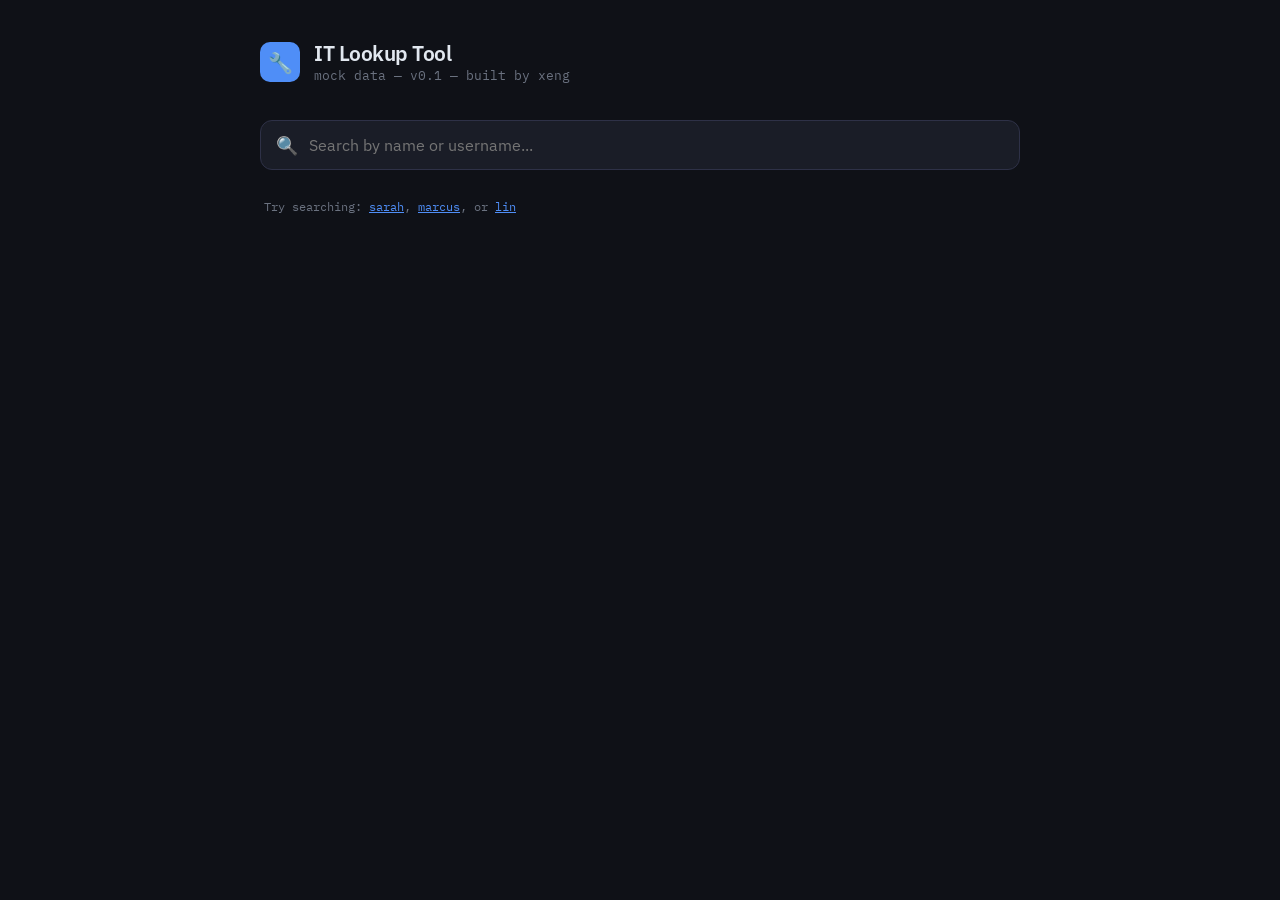
<file: index.html>
<!DOCTYPE html>
<html lang="en">
<head>
  <meta charset="UTF-8" />
  <meta name="viewport" content="width=device-width, initial-scale=1.0" />
  <title>IT Lookup Tool</title>
  <link rel="stylesheet" href="styles.css" />
</head>
<body>
  <div class="container">
    <header>
      <div class="logo">🔧</div>
      <div>
        <h1>IT Lookup Tool</h1>
        <p>mock data — v0.1 — built by xeng</p>
      </div>
    </header>

    <div class="search-wrap">
      <span class="search-icon">🔍</span>
      <input
        type="text"
        id="search-input"
        placeholder="Search by name or username..."
        oninput="searchUser()"
      />
    </div>
    <p class="hint">
      Try searching:
      <span onclick="quickSearch('sarah')">sarah</span>,
      <span onclick="quickSearch('marcus')">marcus</span>, or
      <span onclick="quickSearch('lin')">lin</span>
    </p>

    <div id="no-results">⚠ no user found — try a different name</div>

    <div id="results">
      <p class="section-label first">User</p>
      <div class="user-card">
        <div class="avatar" id="user-avatar"></div>
        <div class="user-info">
          <h2 id="user-name"></h2>
          <p id="user-meta"></p>
        </div>
        <span class="badge" id="user-status"></span>
      </div>

      <p class="section-label">Device Details</p>
      <div class="device-grid">
        <div class="device-item">
          <div class="label">Hostname</div>
          <div class="value mono" id="d-hostname"></div>
        </div>
        <div class="device-item">
          <div class="label">Operating System</div>
          <div class="value" id="d-os"></div>
        </div>
        <div class="device-item">
          <div class="label">BIOS Version</div>
          <div class="value mono" id="d-bios"></div>
        </div>
        <div class="device-item">
          <div class="label">Lease / Equipment Expiration</div>
          <div class="value" id="d-lease"></div>
        </div>
        <div class="device-item">
          <div class="label">Last Seen</div>
          <div class="value" id="d-lastseen"></div>
        </div>
        <div class="device-item">
          <div class="label">Last Device Check-in</div>
          <div class="value" id="d-checkin"></div>
        </div>
        <div class="device-item">
          <div class="label">Last User Login</div>
          <div class="value" id="d-lastlogin"></div>
        </div>
        <div class="device-item">
          <div class="label">Disk Usage</div>
          <div class="value" id="d-disk"></div>
        </div>
        <div class="device-item">
          <div class="label">RAM</div>
          <div class="value" id="d-ram"></div>
        </div>
        <div class="device-item">
          <div class="label">Antivirus</div>
          <div class="value" id="d-av"></div>
        </div>
        <div class="device-item full">
          <div class="label">Installed Applications</div>
          <ul class="app-list" id="d-apps"></ul>
        </div>
      </div>

      <p class="section-label">Action History</p>
      <div class="history-list" id="action-history-list"></div>

      <p class="section-label">Create Ticket</p>
      <div class="ticket-section">
        <h3>Select issue type</h3>
        <div class="ticket-types">
          <button class="ticket-btn" onclick="selectTicket(this)">Password Reset</button>
          <button class="ticket-btn" onclick="selectTicket(this)">Software Install</button>
          <button class="ticket-btn" onclick="selectTicket(this)">Hardware Issue</button>
          <button class="ticket-btn" onclick="selectTicket(this)">Network Problem</button>
          <button class="ticket-btn" onclick="selectTicket(this)">Other</button>
        </div>

        <textarea id="ticket-notes" placeholder="Add notes (optional)..."></textarea>

        <button class="btn-submit" onclick="submitTicket()">
          <span>🎫</span> Submit Ticket
        </button>

        <div class="success-toast" id="ticket-success"></div>
      </div>

      <p class="section-label">All Tickets</p>
      <div id="IT_Tool_Tickets"></div>
    </div>
  </div>

  <script src="script.js"></script>
</body>
</html>
</file>
<file: styles.css>
@import url('https://fonts.googleapis.com/css2?family=IBM+Plex+Mono:wght@400;600&family=IBM+Plex+Sans:wght@400;500;600&display=swap');

:root {
  --bg: #0f1117;
  --surface: #1a1d27;
  --border: #2e3147;
  --accent: #4f8ef7;
  --accent2: #22d3a5;
  --warn: #f7854f;
  --text: #e2e8f0;
  --muted: #6b7280;
  --font-main: 'IBM Plex Sans', sans-serif;
  --font-mono: 'IBM Plex Mono', monospace;
}

* {
  margin: 0;
  padding: 0;
  box-sizing: border-box;
}

body {
  background: var(--bg);
  color: var(--text);
  font-family: var(--font-main);
  min-height: 100vh;
  padding: 40px 20px;
}

.container {
  max-width: 760px;
  margin: 0 auto;
}

header {
  display: flex;
  align-items: center;
  gap: 14px;
  margin-bottom: 36px;
}

.logo {
  width: 40px;
  height: 40px;
  background: var(--accent);
  border-radius: 10px;
  display: flex;
  align-items: center;
  justify-content: center;
  font-size: 20px;
}

header h1 {
  font-size: 1.3rem;
  font-weight: 600;
  letter-spacing: -0.5px;
}

header p {
  font-size: 0.8rem;
  color: var(--muted);
  font-family: var(--font-mono);
}

.search-wrap {
  position: relative;
  margin-bottom: 28px;
}

.search-wrap input {
  width: 100%;
  padding: 14px 18px 14px 48px;
  background: var(--surface);
  border: 1px solid var(--border);
  border-radius: 12px;
  color: var(--text);
  font-family: var(--font-main);
  font-size: 1rem;
  outline: none;
  transition: border-color 0.2s;
}

.search-wrap input:focus {
  border-color: var(--accent);
}

.search-icon {
  position: absolute;
  left: 16px;
  top: 50%;
  transform: translateY(-50%);
  color: var(--muted);
  font-size: 18px;
  pointer-events: none;
}

.hint {
  font-size: 0.78rem;
  color: var(--muted);
  font-family: var(--font-mono);
  margin-top: 8px;
  margin-left: 4px;
}

.hint span {
  color: var(--accent);
  cursor: pointer;
  text-decoration: underline;
}

#results {
  display: none;
}

.section-label {
  font-size: 0.7rem;
  font-family: var(--font-mono);
  color: var(--muted);
  text-transform: uppercase;
  letter-spacing: 1.5px;
  margin-bottom: 12px;
}

.section-label.first {
  margin-top: 28px;
}

.user-card {
  background: var(--surface);
  border: 1px solid var(--border);
  border-radius: 14px;
  padding: 20px 24px;
  margin-bottom: 16px;
  display: flex;
  align-items: center;
  gap: 18px;
  animation: fadeIn 0.3s ease;
}

.avatar {
  width: 48px;
  height: 48px;
  border-radius: 50%;
  background: linear-gradient(135deg, var(--accent), var(--accent2));
  display: flex;
  align-items: center;
  justify-content: center;
  font-size: 1.2rem;
  font-weight: 600;
  flex-shrink: 0;
}

.user-info h2 {
  font-size: 1rem;
  font-weight: 600;
}

.user-info p {
  font-size: 0.82rem;
  color: var(--muted);
  margin-top: 2px;
}

.badge {
  margin-left: auto;
  font-size: 0.7rem;
  font-family: var(--font-mono);
  padding: 4px 10px;
  border-radius: 20px;
  font-weight: 600;
}

.badge.active {
  background: rgba(34, 211, 165, 0.15);
  color: var(--accent2);
}

.badge.offline {
  background: rgba(107, 114, 128, 0.2);
  color: var(--muted);
}

.device-grid {
  display: grid;
  grid-template-columns: 1fr 1fr;
  gap: 12px;
  margin-bottom: 24px;
}

.device-item {
  background: var(--surface);
  border: 1px solid var(--border);
  border-radius: 12px;
  padding: 16px 18px;
  animation: fadeIn 0.3s ease 0.1s both;
}

.device-item .label {
  font-size: 0.7rem;
  font-family: var(--font-mono);
  color: var(--muted);
  text-transform: uppercase;
  letter-spacing: 1px;
  margin-bottom: 6px;
}

.device-item .value {
  font-size: 0.95rem;
  font-weight: 500;
}

.device-item.full {
  grid-column: 1 / -1;
}

.value.ok {
  color: var(--accent2);
}

.value.warn {
  color: var(--warn);
}

.value.mono {
  font-family: var(--font-mono);
  font-size: 0.85rem;
}

.app-list {
  list-style: none;
  margin-top: 2px;
  max-height: 128px;
  overflow-y: auto;
  padding-right: 8px;
  display: grid;
  gap: 8px;
}

.app-list li {
  background: var(--bg);
  border: 1px solid rgba(46, 49, 71, 0.9);
  border-radius: 10px;
  padding: 8px 10px;
  font-size: 0.86rem;
  color: var(--text);
}

.history-list {
  display: grid;
  gap: 10px;
  margin-bottom: 16px;
}

.history-item {
  background: var(--surface);
  border: 1px solid var(--border);
  border-radius: 12px;
  padding: 14px 16px;
  animation: fadeIn 0.3s ease 0.15s both;
}

.history-action {
  font-size: 0.96rem;
  font-weight: 600;
  margin-bottom: 4px;
}

.history-meta {
  display: flex;
  flex-wrap: wrap;
  gap: 10px 16px;
  font-size: 0.82rem;
  color: var(--muted);
  font-family: var(--font-mono);
}

.history-meta span:first-child {
  color: var(--text);
  font-family: var(--font-main);
}

.ticket-section {
  background: var(--surface);
  border: 1px solid var(--border);
  border-radius: 14px;
  padding: 20px 24px;
  margin-bottom: 16px;
  animation: fadeIn 0.3s ease 0.2s both;
}

.ticket-section h3 {
  font-size: 0.9rem;
  font-weight: 600;
  margin-bottom: 14px;
}

.ticket-types {
  display: flex;
  gap: 8px;
  flex-wrap: wrap;
  margin-bottom: 16px;
}

.ticket-btn {
  padding: 7px 14px;
  border-radius: 8px;
  border: 1px solid var(--border);
  background: transparent;
  color: var(--text);
  font-family: var(--font-main);
  font-size: 0.82rem;
  cursor: pointer;
  transition: all 0.15s;
}

.ticket-btn.selected {
  background: var(--accent);
  border-color: var(--accent);
  color: white;
}

.ticket-btn:hover:not(.selected) {
  border-color: var(--accent);
  color: var(--accent);
}

.ticket-section textarea {
  width: 100%;
  padding: 12px 14px;
  background: var(--bg);
  border: 1px solid var(--border);
  border-radius: 10px;
  color: var(--text);
  font-family: var(--font-main);
  font-size: 0.88rem;
  resize: vertical;
  min-height: 80px;
  outline: none;
  margin-bottom: 14px;
  transition: border-color 0.2s;
}

.ticket-section textarea:focus {
  border-color: var(--accent);
}

.btn-submit {
  display: flex;
  align-items: center;
  gap: 8px;
  padding: 11px 22px;
  background: var(--accent);
  color: white;
  border: none;
  border-radius: 10px;
  font-family: var(--font-main);
  font-size: 0.9rem;
  font-weight: 600;
  cursor: pointer;
  transition: opacity 0.15s, transform 0.1s;
}

.btn-submit:hover {
  opacity: 0.9;
}

.btn-submit:active {
  transform: scale(0.98);
}

.success-toast {
  display: none;
  background: rgba(34, 211, 165, 0.1);
  border: 1px solid var(--accent2);
  border-radius: 10px;
  padding: 12px 16px;
  font-size: 0.88rem;
  color: var(--accent2);
  margin-top: 12px;
  font-family: var(--font-mono);
  animation: fadeIn 0.3s ease;
}

#no-results {
  display: none;
  text-align: center;
  padding: 40px;
  color: var(--muted);
  font-family: var(--font-mono);
  font-size: 0.88rem;
}

@keyframes fadeIn {
  from {
    opacity: 0;
    transform: translateY(8px);
  }

  to {
    opacity: 1;
    transform: translateY(0);
  }
}
</file>
